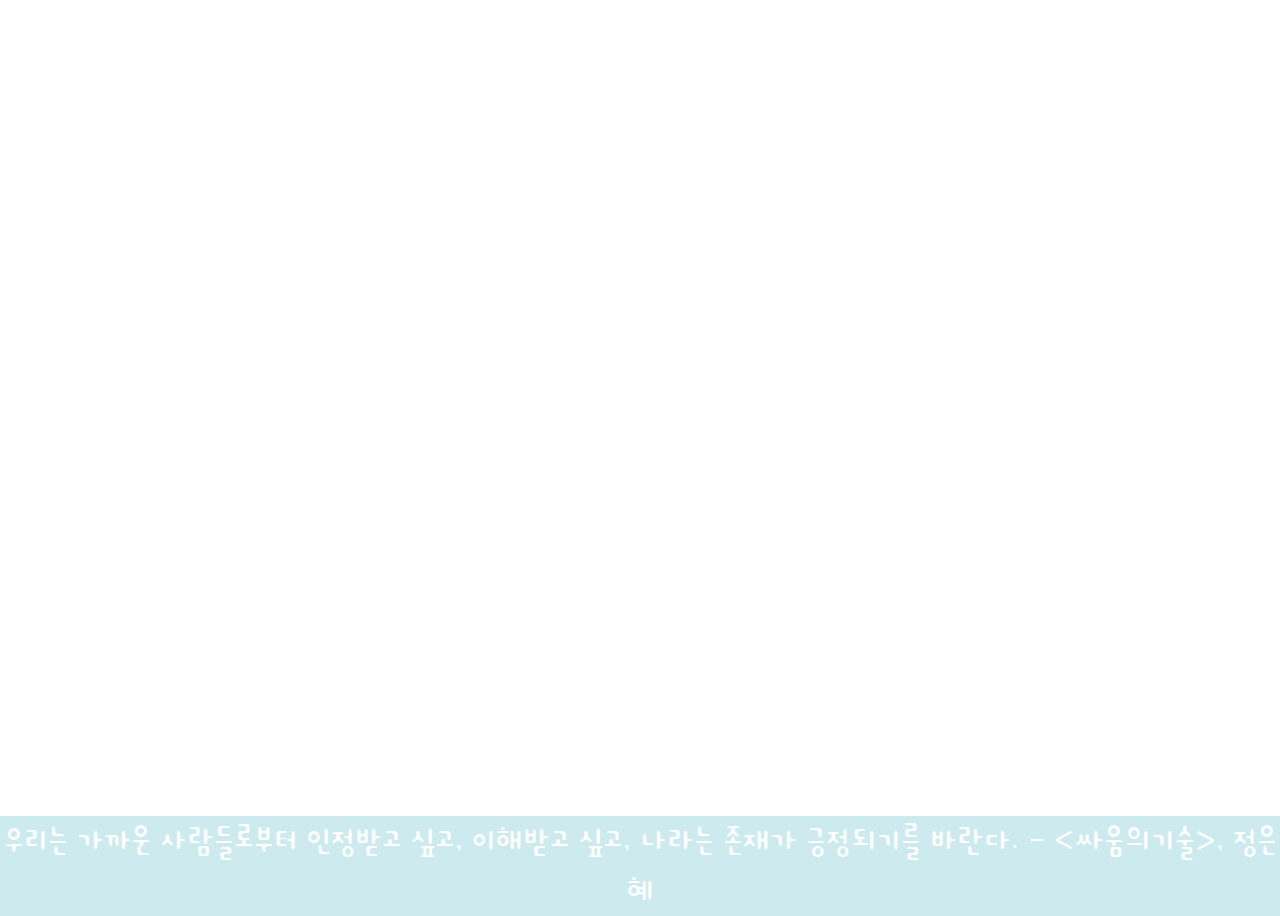
<file: index.html>
<!DOCTYPE html>
<html>

<head>

  <title>You're Okay</title>
  <meta charset="utf-8" />
  <link rel="stylesheet" href="index.css">
  <link rel="preconnect" href="https://fonts.gstatic.com">
  <link href="https://fonts.googleapis.com/css2?family=Cute+Font&display=swap" rel="stylesheet">
  <link rel="preconnect" href="https://fonts.gstatic.com">
  <link href="https://fonts.googleapis.com/css2?family=Bebas+Neue&display=swap" rel="stylesheet">
</head>

<body>
  <div class="container">
    <header>
      <span class="js-weather"></span>
      <span class="js-place"></span>
    </header>

    <section class="content">
      <main>
        <div class="toDoList">
          <form class="js-toDoForm">
            <input type="text" placeholder="할 일 적어두기" />
          </form>
          <ul class="js-toDoList">
          </ul>
        </div>

        <div class="center">
          <div class="js-clock">
            <h1></h1>
          </div>
          <form class="js-name-form form" action="">
            <input type="text" placeholder="어떤 이름으로 불리길 원하시나요?" />
          </form>
          <h4 class="js-greetings greetings"></h4>
        </div>
      </main>

    </section>
    <footer>
      <h2></h2>
    </footer>
  </div>
  <script src="clock.js"></script>
  <script src="greeting.js"></script>
  <script src="todo.js"></script>
  <!-- <script src="bg.js"></script> -->
  <script src="weather.js"></script>
  <script src="quotes.js"></script>

</body>

</html>
</file>
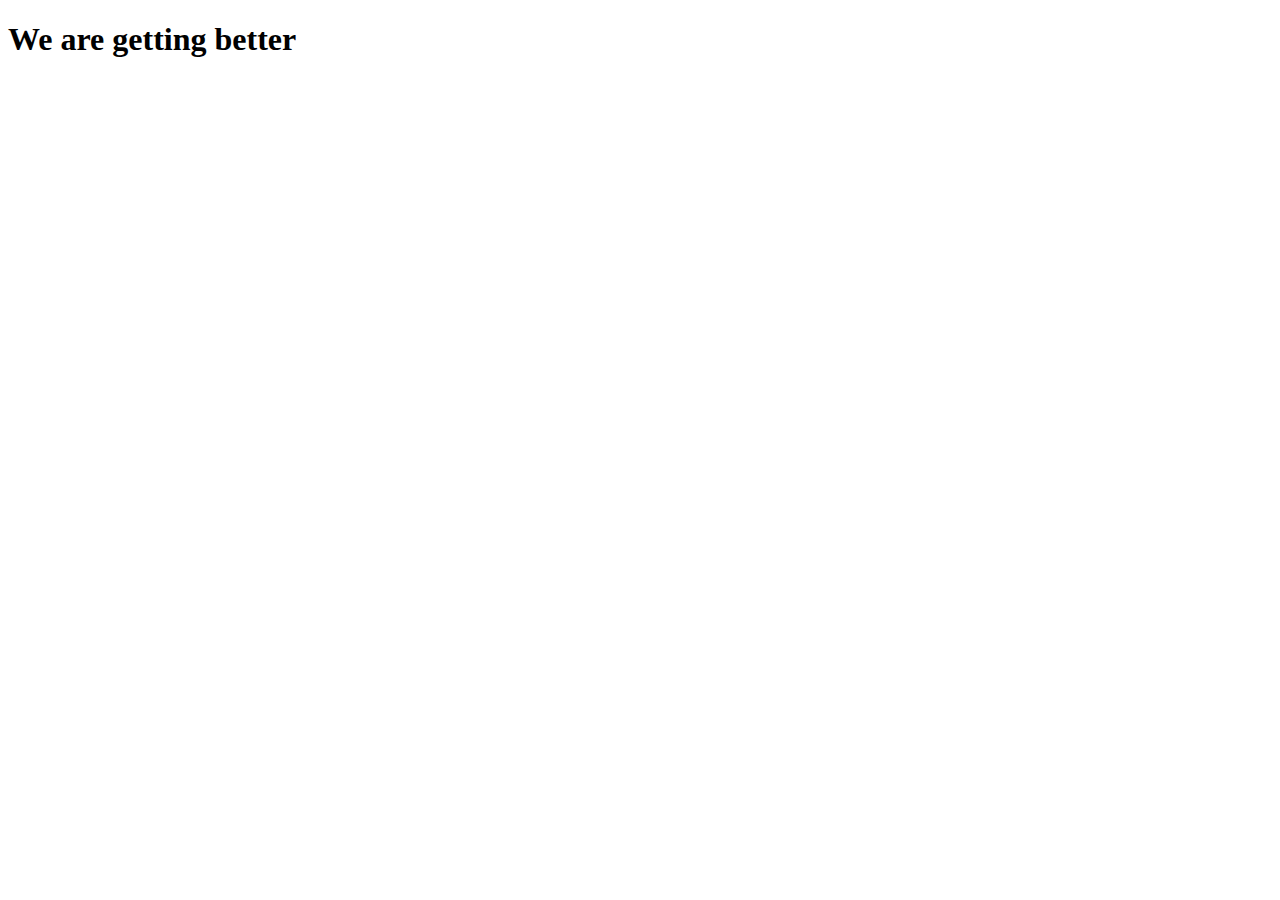
<file: popup.html>
<!DOCTYPE html>
<html lang="en">
<head>
    <meta charset="UTF-8">
    <meta http-equiv="X-UA-Compatible" content="IE=edge">
    <meta name="viewport" content="width=device-width, initial-scale=1.0">
    <title>We are getting better</title>
</head>
<body>
    <h1>We are getting better</h1>
    
</body>
</html>
</file>
<file: index.css>
body{
  /* background-color: black;
  color: white; */
  margin:0;
  min-height: 100vh;
  background-image: url('https://source.unsplash.com/collection/43031066');
  background-size: cover;
  color: white;
  font-family: 'Cute Font', cursive;
  font-size: 5rem;
  /* border: 1px solid red; */
}

.container{
  min-height: 100%;
  display: flex;
  flex-direction: column;
  align-content: space-between;
  /* justify-content: center;
  align-items: center; */
}

header{
  font-family: 'Bebas Neue', cursive;
  /* border-bottom: 3px solid black; */
  text-align: right;
}
.js-weather, .js-place{
  background-color: rgba(176, 224, 230, 0.63);
  font-size: 0.4em;
  margin-right: 20px;
}

.content{
  display: flex;
  min-height: 80vh;
  flex-grow: 1;
}

.toDoList{
  display: inline-block;
}
.js-toDoForm{
  display: inline-block;
}
input{
  color: white;
  font-family: 'Cute Font', cursive;
  font-size: 0.4em;
  text-align: center;
  width: 450px;
  border: 0;
  outline: 0;
  padding: 7px 0;
  background: transparent;
  /* transition: border-color 0.2s; */
}
input::placeholder{
  color: white;
  font-family: 'Cute Font', cursive;
  font-size: 1em;
}
.js-toDoList{
  list-style-type: decimal;
  margin-left: 50px;
  font-size: 0.4em;
}

main {
  flex-basis: 100%;
}
.center{
  position:fixed;
  left: 50%;
  transform: translateX(-50%);
  top:30%;
}
footer{
  background-color: rgba(176, 224, 230, 0.63);
  text-align: center;
  font-size: 0.5em;
  margin-bottom: 0;
}


h1{
  text-align: center;
  margin: 0;
  
}

.btn{
  cursor: pointer;
}

.clicked{
  color: darkgreen;
}

.form,
.greetings{
  display: none;
}

.greetings{
  text-align: center;
}

.showing{
  display: block;
}

@keyframes fadeIn{
  from{
    opacity: 0
  }
  to{
    opacity: 1;
  }
}

.bgImage{
  position:absolute;
  top:0;
  left:0;
  width:100%;
  height:100%;
  z-index: -1;
  animation: fadeIn 1.5s linear;
}
</file>
